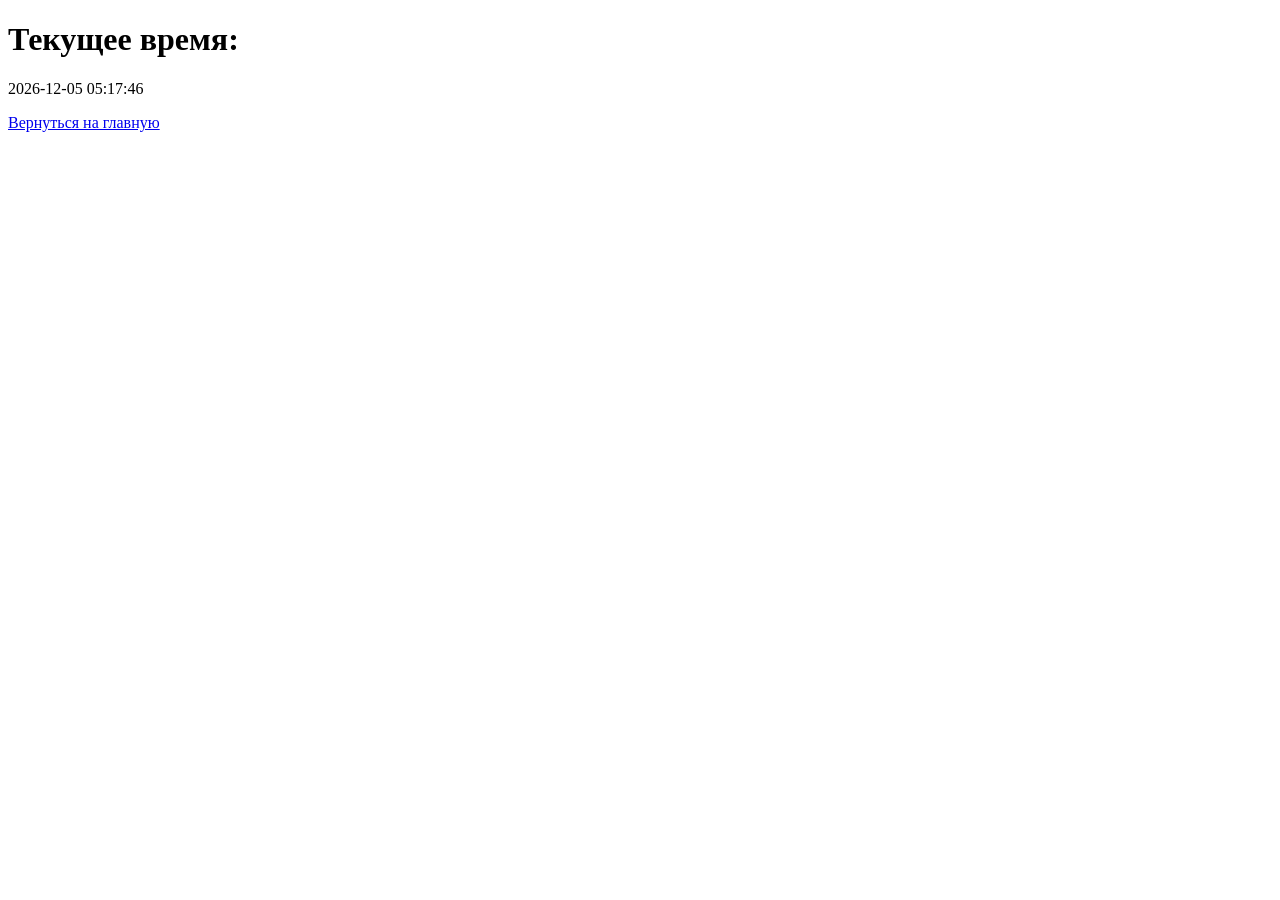
<file: first_project/app/templates/app/time.html>
<!DOCTYPE html>
<html lang="en">
<head>
    <meta charset="UTF-8">
    <title>Current time</title>
</head>
<body>
    <h1>Текущее время:</h1>

    <p id="current-time"></p>

    <script> // Thanks, ChatGPT :)
        function updateTime() {
            var currentDate = new Date();

            var year = currentDate.getFullYear();
            var month = ('0' + (currentDate.getMonth() + 1)).slice(-2);
            var day = ('0' + currentDate.getDate()).slice(-2);
            var hours = ('0' + currentDate.getHours()).slice(-2);
            var minutes = ('0' + currentDate.getMinutes()).slice(-2);
            var seconds = ('0' + currentDate.getSeconds()).slice(-2);

            var formattedDateTime = year + '-' + month + '-' + day + ' ' + hours + ':' + minutes + ':' + seconds;

            var currentTimeElement = document.getElementById('current-time');
            currentTimeElement.textContent = formattedDateTime;
        }

        updateTime();
        setInterval(updateTime, 1000);
    </script>

    <a href="{{ home }}">Вернуться на главную</a>
</body>
</html>
</file>
